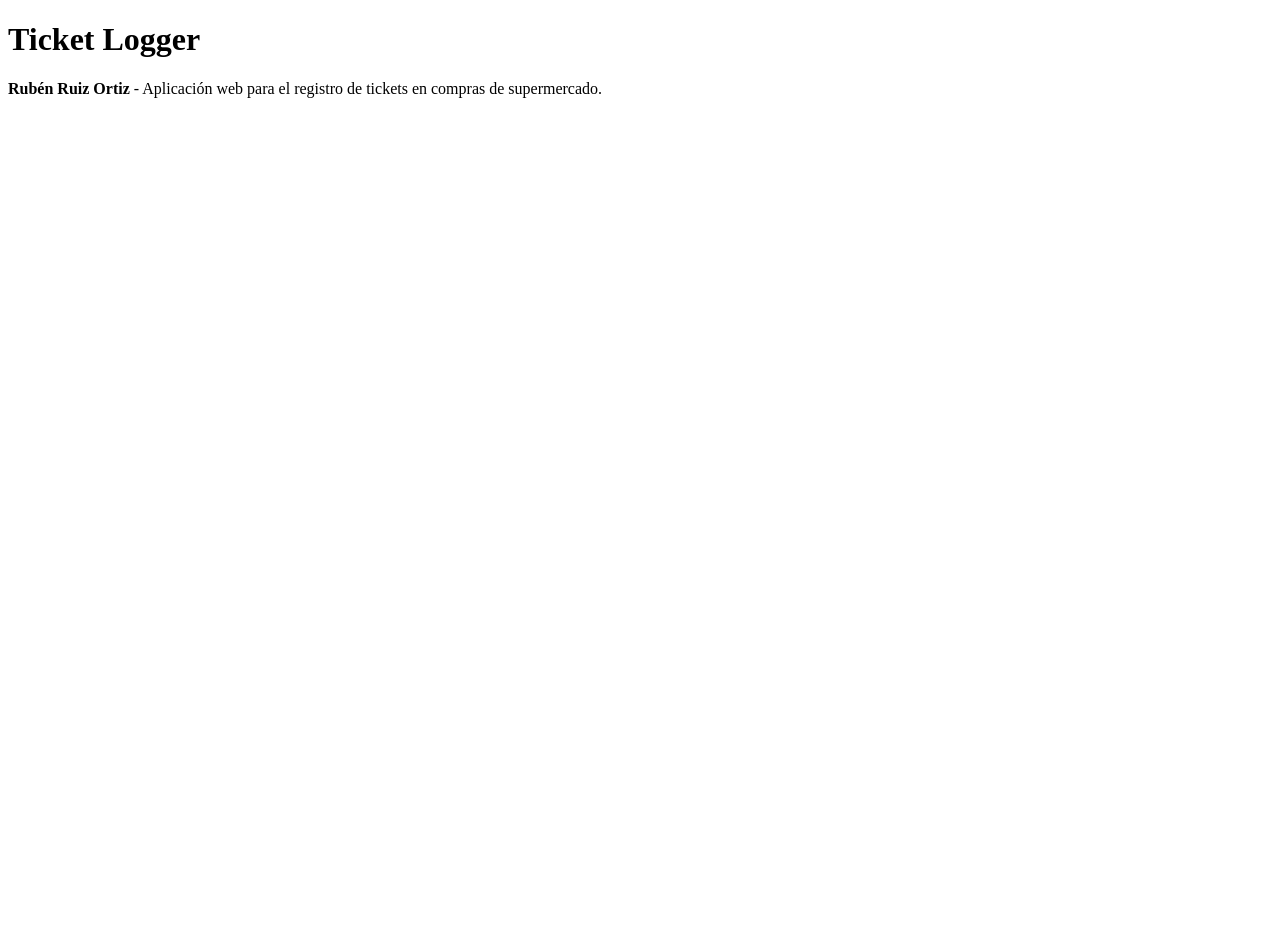
<file: dwese2627-ticket-logger-webapp-rubenruiz-master/src/main/resources/templates/index.html>
<!DOCTYPE html>
<html xmlns:th="http://www.thymeleaf.org">
<head th:replace="fragments/head :: head ('Ticket Logger - Home')"></head>

<body class="d-flex flex-column h-100">

<!-- Insertar el fragmento del header -->
<header th:replace="fragments/header :: header"></header>

<!-- Contenido dinámico -->
<main class="position-relative bg-light" style="height: 100vh;">
    <div class="position-absolute top-50 start-50 translate-middle text-center">
        <h1 class="display-4 fw-bold">Ticket Logger</h1>
        <p class="lead text-muted">
            <strong>Rubén Ruiz Ortiz</strong> - Aplicación web para el registro de tickets en compras de supermercado.
        </p>
    </div>
</main>

<!-- Insertar el fragmento del footer -->
<footer th:replace="fragments/footer :: footer"></footer>

<div th:replace="fragments/scripts :: scripts"></div>

</body>
</html>
</file>
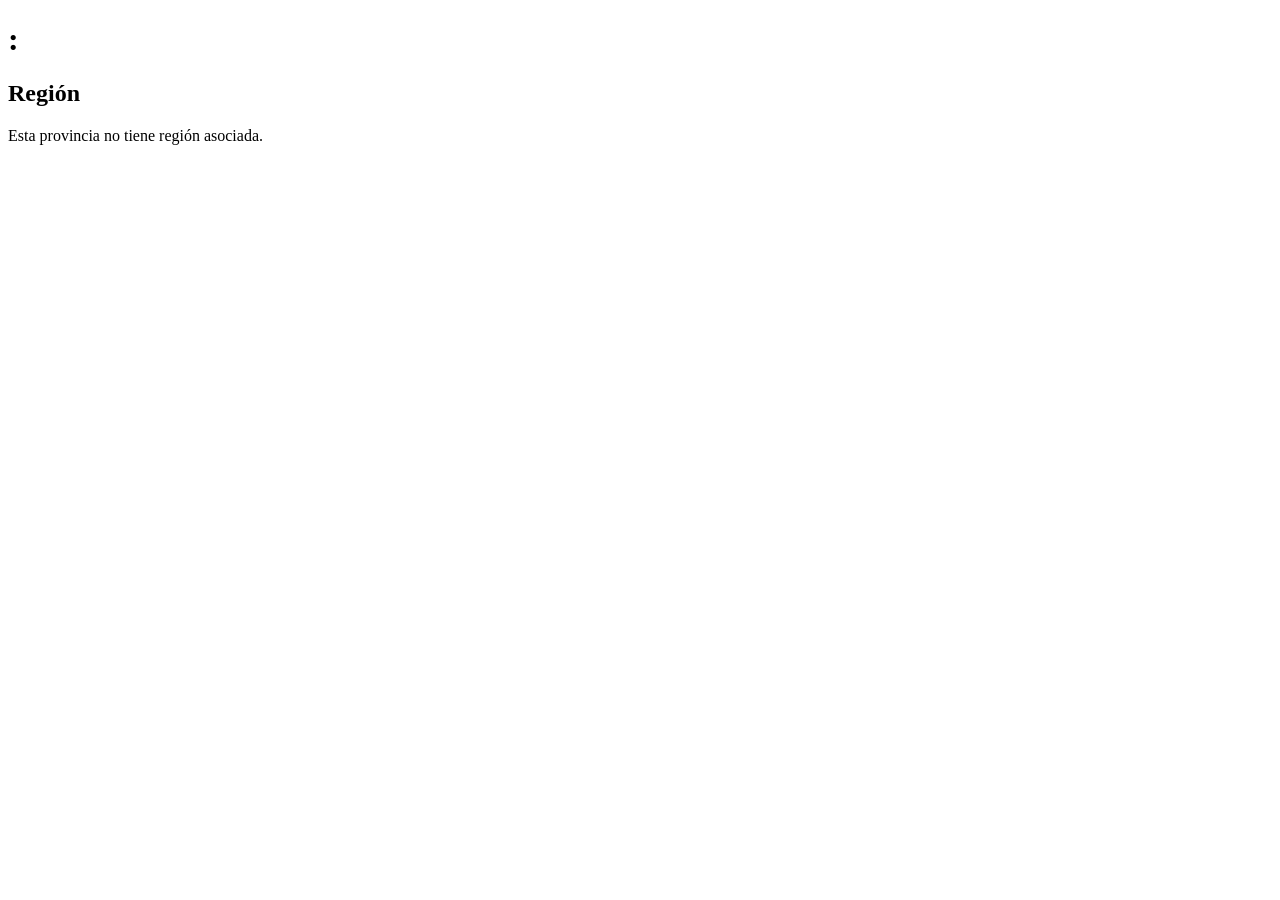
<file: dwese2627-ticket-logger-webapp-rubenruiz-master/src/main/resources/templates/views/province/province-detail.html>
<!DOCTYPE html>
<html xmlns:th="http://www.thymeleaf.org">
<head th:replace="fragments/head :: head ('Ticket Logger - Province Detail')"></head>

<body class="d-flex flex-column h-100">

<!-- Insertar el fragmento del header -->
<header th:replace="fragments/header :: header"></header>

<!-- Contenido dinámico -->
<main class="form-page">
    <div class="form-card">

        <!-- Título: Detalle provincia: {nombre} -->
        <h1>
            <span th:text="#{msg.province-detail.title}"></span>:
            <span th:text="${province.name}"></span>
        </h1>

        <!-- Mensaje de error (si llega vía flash/atributo) -->
        <div th:if="${errorMessage}"
             class="alert alert-danger"
             th:text="${errorMessage}"></div>

        <!-- Datos básicos de la provincia -->
        <div class="mt-3">
            <h2 class="h5" th:text="#{msg.province-detail.section.provinceData}"></h2>
            <dl class="row">
                <dt class="col-sm-3" th:text="#{msg.province-detail.field.id}"></dt>
                <dd class="col-sm-9" th:text="${province.id}"></dd>

                <dt class="col-sm-3" th:text="#{msg.province-detail.field.code}"></dt>
                <dd class="col-sm-9" th:text="${province.code}"></dd>

                <dt class="col-sm-3" th:text="#{msg.province-detail.field.name}"></dt>
                <dd class="col-sm-9" th:text="${province.name}"></dd>
            </dl>
        </div>
        <!-- Región asociada (una sola) -->
        <div class="mt-4">
            <h2 class="h5" th:text="#{msg.province-detail.section.region}">Región</h2>

            <div th:if="${province.region == null}"
                 class="alert alert-info"
                 th:text="#{msg.province-detail.region.empty}">
                Esta provincia no tiene región asociada.
            </div>

            <div th:if="${province.region != null}">
                <dl class="row">
                    <dt class="col-sm-3" th:text="#{msg.province-detail.region.field.id}"></dt>
                    <dd class="col-sm-9" th:text="${province.region.id}"></dd>

                    <dt class="col-sm-3" th:text="#{msg.province-detail.region.field.code}"></dt>
                    <dd class="col-sm-9" th:text="${province.region.code}"></dd>

                    <dt class="col-sm-3" th:text="#{msg.province-detail.region.field.name}"></dt>
                    <dd class="col-sm-9" th:text="${province.region.name}"></dd>
                </dl>

                <!-- Ver detalle de la región -->
                <a class="btn btn-sm btn-outline-primary me-2"
                   th:href="@{/regions/detail(id=${province.region.id})}"
                   th:text="#{msg.province-detail.region.viewDetail}">
                </a>
            </div>
        </div>

        <!-- Volver -->
        <div class="mt-4">
            <a class="btn btn-secondary" th:href="@{/provinces}" th:text="#{msg.province-detail.action.back}"></a>
        </div>
    </div>
</main>
<!-- Insertar el fragmento del footer -->
<footer th:replace="fragments/footer :: footer"></footer>

<div th:replace="fragments/scripts :: scripts"></div>

</body>
</html>
</file>
